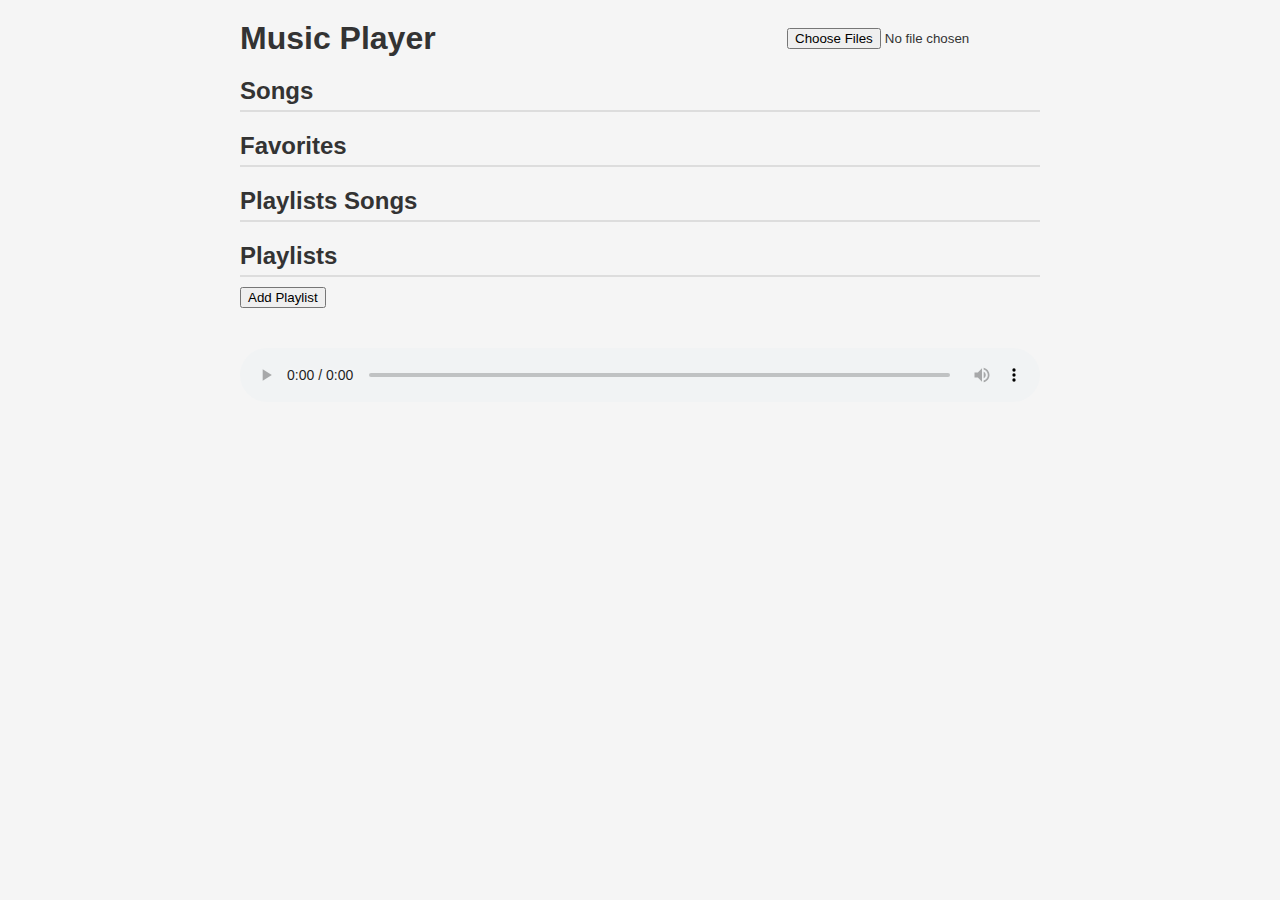
<file: Music_Player/Index.html>
<!DOCTYPE html>
<html lang="en">
<head>
    <meta charset="UTF-8">
    <meta name="viewport" content="width=device-width, initial-scale=1.0">
    <title>Music Player</title>
    <link rel="stylesheet" href="styles.css">
</head>
<body>
    <div class="container">
        <header>
            <h1>Music Player</h1>
            <input type="file" id="fileInput" multiple>
        </header>
        
        <main>
            <section id="songList" class="section">
                <h2>Songs</h2>
                <div id="songs"></div>
            </section>

            <section id="favorites" class="section">
                <h2>Favorites</h2>
                <div id="favoriteSongs"></div>
            </section>

            <section id="playlist" class="section">
                <h2>Playlists Songs</h2>
                <div id="playlists"></div>
            </section>
        </main>
        
        <section id="playlists" class="section">
            <h2>Playlists</h2>
            <div id="playlistContainer"></div>
            <button id="addPlaylist">Add Playlist</button>
        </section>

        <footer>
            <audio id="audioPlayer" controls></audio>
        </footer>
    </div>

    <script src="script.js"></script>
</body>
</html>
</file>
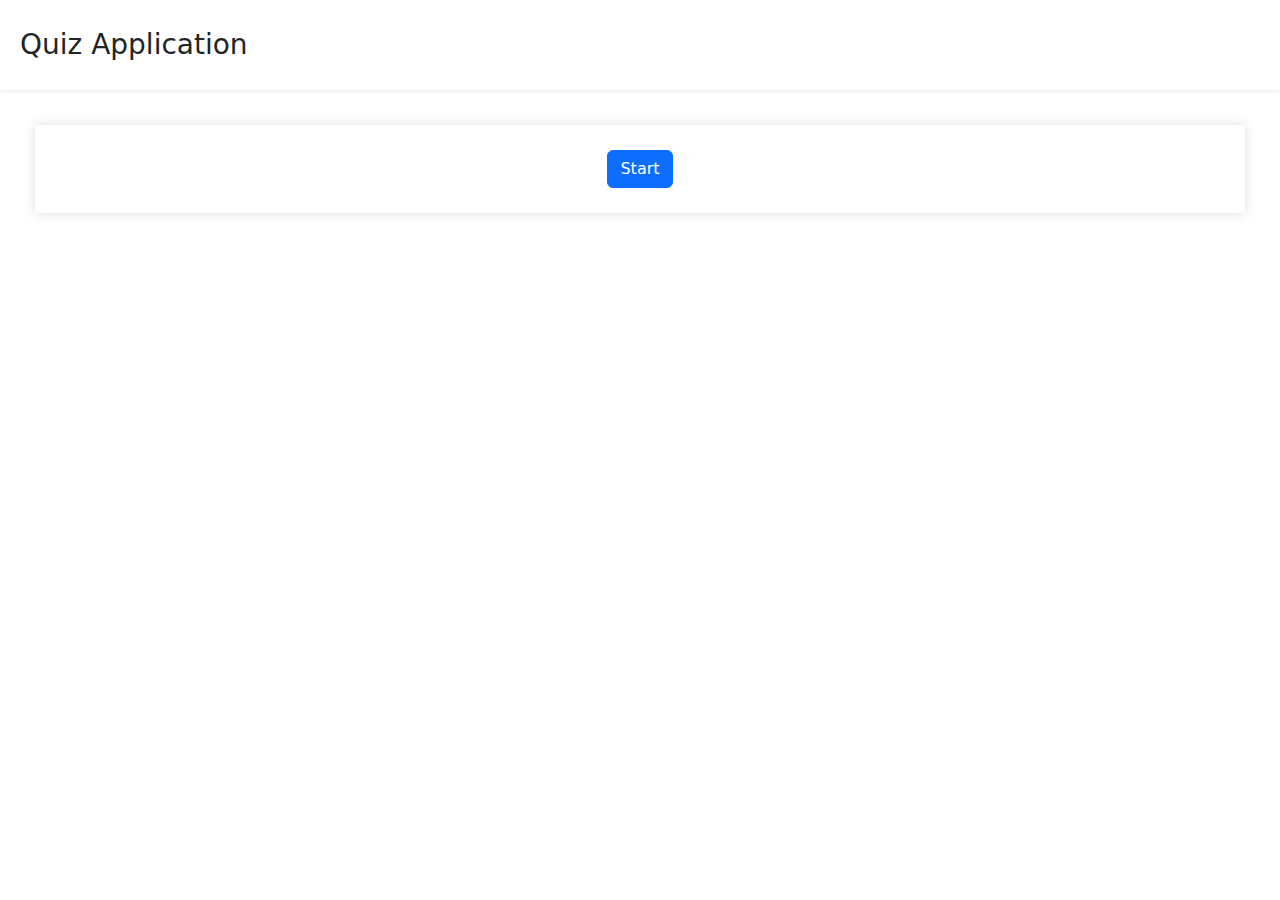
<file: Quiz/index.html>
<html lang="en">
<head>
    <meta charset="UTF-8">
    <meta name="viewport" content="width=device-width, initial-scale=1.0">
    <title>QUIZ</title>
    <script src="https://ajax.googleapis.com/ajax/libs/jquery/3.7.1/jquery.min.js"></script>
    <link href="https://stackpath.bootstrapcdn.com/bootstrap/4.5.2/css/bootstrap.min.css" rel="stylesheet">
    <!-- <script src='https://kit.fontawesome.com/a076d05399.js' crossorigin='anonymous'></script> -->
    <link rel="stylesheet" href="https://cdnjs.cloudflare.com/ajax/libs/font-awesome/5.15.3/css/all.min.css"> 
    <link href="https://cdn.jsdelivr.net/npm/bootstrap@5.3.3/dist/css/bootstrap.min.css" rel="stylesheet">
    <script src="https://cdn.jsdelivr.net/npm/bootstrap@5.3.3/dist/js/bootstrap.bundle.min.js"></script>
    <link rel="stylesheet" href="./index.css">
</head>
<body>
    
    <div class="container-fluid">
        <input type="hidden" name="score" id="score">
        <div class="header-section">
            <!-- <div class="header-content"> -->
                <h3>Quiz Application</h3>
            <!-- </div> -->
        </div>
        <div class="start-btn quiz-body" style="display: none;"> 
            <div class="startBtn">
                <a href="javascript:void(0);"><button class="btn btn-primary w-100" onclick="onStartQuiz()">Start</button></a>
            </div>
        </div>
        
        <div id="quiz-container" class="content-section quiz-content-section">
                <!-- <div class="quiz-body">
                    <div class="quiz-head">
                        <div class="quiz-name">
                            <h4>Question 1</h4>
                        </div>
                    </div>
                    <div class="quiz-question-body">
                        <div class="question">
                            <span>Which of the following is the correct way to declare a variable in Java?</span>
                        </div>
                        <div class="qeustion-answer">
                            <div class="choice_1">
                                <input type="radio" name="choice" id="" class="choice_01" readonly> int num = 5
                            </div>
                            <div class="choice_2">
                                <input type="radio" name="choice" id="" class="choice_01" readonly> int num = "5"
                            </div>
                            <div class="choice_3">
                                <input type="radio" name="choice" id="" class="choice_01" readonly> int num == 5
                            </div>
                            <div class="choice_4">
                                <input type="radio" name="choice" id="" class="choice_01" readonly> int num = '5'
                            </div>
                        </div>
                    </div>
                    <div class="action-button">
                        <a href="?q=2"><button class="btn btn-primary previous">previous</button></a>
                        <a href="?q=3" style="text-align: end;"><button class="btn btn-primary next">Next</button></a>                  
                    </div>
                </div>  -->
        </div>
      
        <div class="mark-btn quiz-body row" style="display: none;">            
            <div class="total-mark">
                <button class="btn" id="total-mark"></button>
            </div>
            <div class="correct-mark">
                <button class="btn" id="correct-mark"></button>
            </div>
            <div class="wrong-mark">                
                <button class="btn" id="wrong-mark"></button>
            </div>
        </div>
    </div>

</body>
<script src="https://code.jquery.com/jquery-3.5.1.slim.min.js"></script>
<script src="https://cdn.jsdelivr.net/npm/@popperjs/core@2.5.2/dist/umd/popper.min.js"></script>
<script src="https://stackpath.bootstrapcdn.com/bootstrap/4.5.2/js/bootstrap.min.js"></script>
<script src="./index.js"></script>
</html>
</file>
<file: Music_Player/styles.css>
/* styles.css */

body {
    font-family: Arial, sans-serif;
    margin: 0;
    padding: 0;
    background: #f5f5f5;
    color: #333;
}

.container {
    max-width: 800px;
    margin: 0 auto;
    padding: 20px;
}

header {
    display: flex;
    justify-content: space-between;
    align-items: center;
    margin-bottom: 20px;
}

header h1 {
    font-size: 2em;
    margin: 0;
}

.section {
    margin-bottom: 20px;
}

.section h2 {
    font-size: 1.5em;
    border-bottom: 2px solid #ddd;
    padding-bottom: 5px;
    margin-bottom: 10px;
}

.song-card, .playlist {
    background: #fff;
    border: 1px solid #ddd;
    border-radius: 5px;
    padding: 10px;
    margin-bottom: 10px;
    display: flex;
    justify-content: space-between;
    align-items: center;
}

.song-card:hover, .playlist:hover {
    background: #f0f0f0;
}

.song-title {
    font-weight: bold;
    margin: 0;
}

.favorite-btn, .remove-btn, .playlist-btn {
    background: none;
    border: none;
    cursor: pointer;
    color: #007BFF;
}

.favorite-btn:focus, .remove-btn:focus, .playlist-btn:focus {
    outline: none;
}

#audioPlayer {
    width: 100%;
    margin-top: 20px;
}

#playlistSongs {
    max-width: 800px;
    margin: 20px auto;
    padding: 10px;
    background: #fff;
    border: 1px solid #ddd;
    border-radius: 5px;
}

#playlistSongs h2 {
    font-size: 1.5em;
    border-bottom: 2px solid #ddd;
    padding-bottom: 5px;
    margin-bottom: 10px;
}
</file>
<file: Quiz/index.css>
.container-fluid {
    margin: 0 !important;
    padding: 0 !important;
}
.header-section {
    background-color: #fff;
    box-shadow: 0 0 5px 0 rgba(99, 99, 117, .2);
    width: 100%;
    height: 10%
}
.content-section {
    display: none;
    height: 90%;
}
.header-section h3{
    height: 100%;
    align-items: center;
    display: flex;
    margin-left: 20px;
}
.quiz-body {
    margin: 35px;
    padding: 25px;
    background-color: #fff;
    box-shadow: 0 0 12px 0 rgba(99, 99, 117, .2);
}
.quiz-head, .quiz-question-body, .question {
    margin-bottom: 12px;    
}
.action-button {
    display: flex;
    justify-content: center;
    margin-top: 20px;
}
.start-btn {
    display: none;
    justify-content: center;
    display: flex;
    align-items: center;
}
.mark-btn {
    /* justify-content: center; */
    display: flex;
    /* align-items: center; */
    flex-direction: column;
}
.quiz-body a
{
    /* width: 50%; */
}
a {
    text-decoration: none;
    color: white;
}
.disabled-link {
    color: gray;
    pointer-events: none; /* This will make the link non-interactive */
    text-decoration: none;
}
.disabled-link .btn {
    background-color: lightgrey;
 }
</file>
